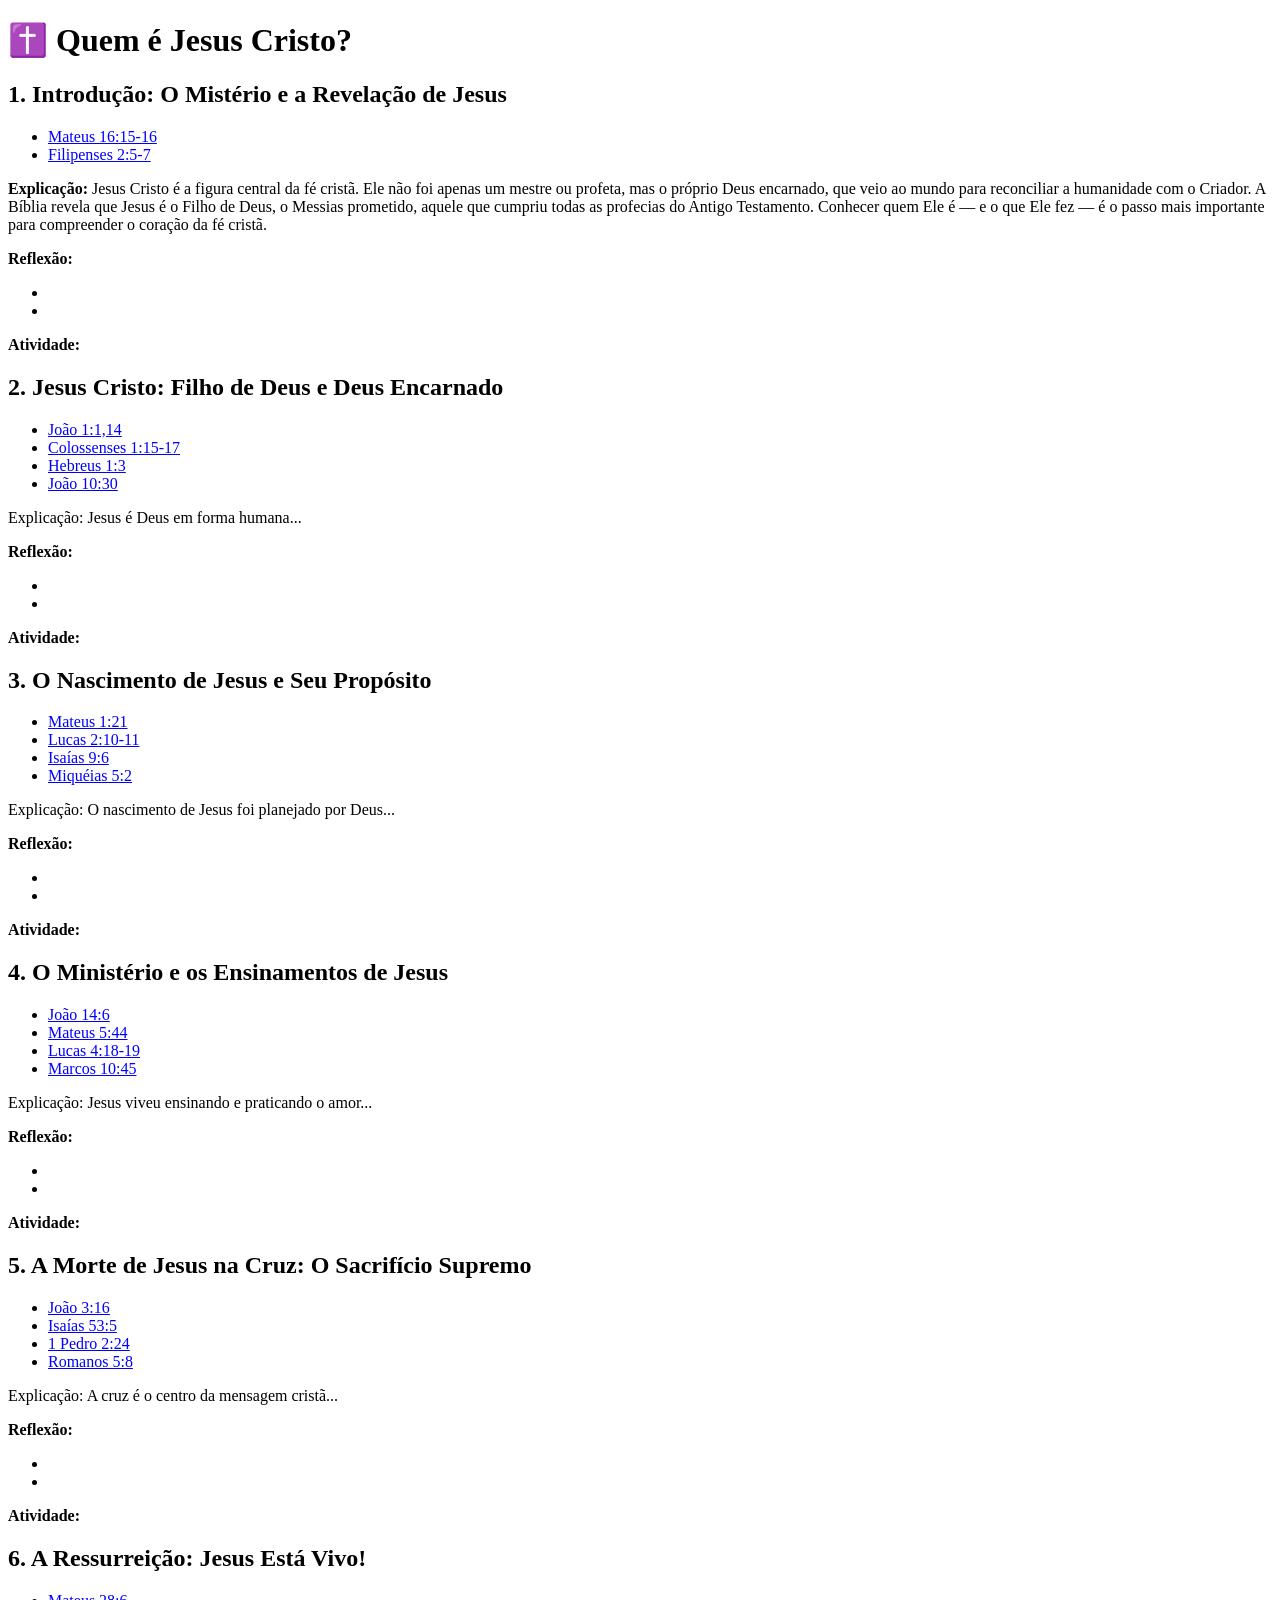
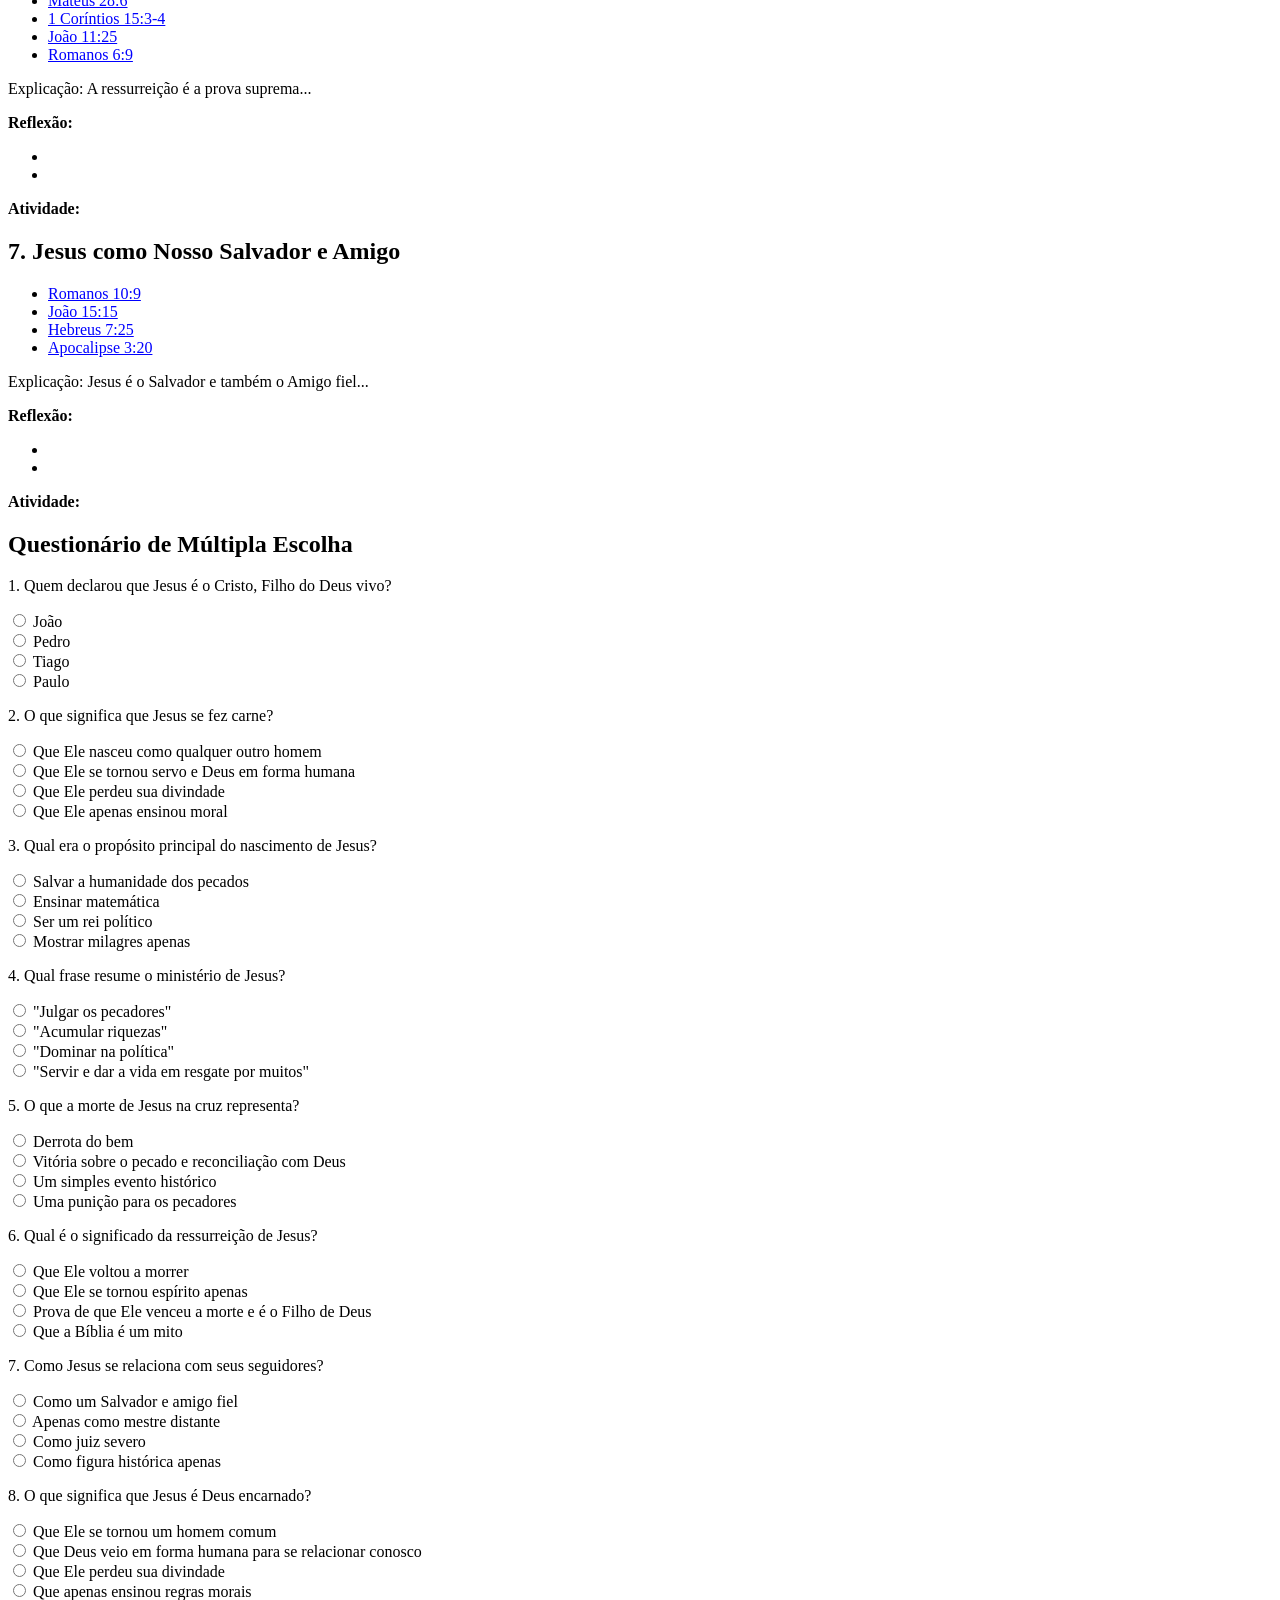
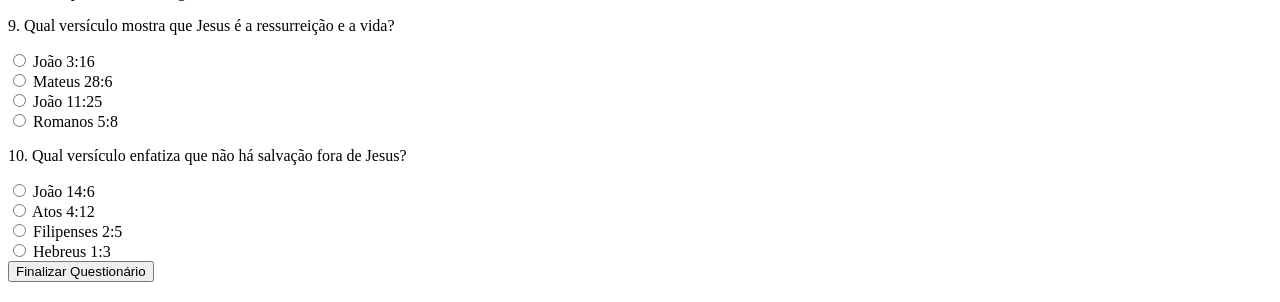
<file: pages/topic1_introducao/2_Quem_e_Jesus_Cristo.html>
<!DOCTYPE html>
<html lang="pt-BR">
<head>
  <meta charset="UTF-8">
  <meta name="viewport" content="width=device-width, initial-scale=1.0">
  <title>Quem é Jesus Cristo?</title>
</head>
<body>

<h1>✝️ Quem é Jesus Cristo?</h1>

<!-- SEÇÃO 1 -->
<section>
  <h2>1. Introdução: O Mistério e a Revelação de Jesus</h2>
  <ul>
    <li><span class="verse" data-text="E vós, quem dizeis que eu sou? Respondeu Simão Pedro: Tu és o Cristo, o Filho do Deus vivo.">Mateus 16:15-16</span></li>
    <li><span class="verse" data-text="Cristo Jesus, que, sendo em forma de Deus, não considerou ser igual a Deus algo a que devesse apegar-se; mas esvaziou-se a si mesmo, vindo a ser servo, tornando-se semelhante aos homens.">Filipenses 2:5-7</span></li>
  </ul>
  <p><strong>Explicação:</strong> Jesus Cristo é a figura central da fé cristã. Ele não foi apenas um mestre ou profeta, mas o próprio Deus encarnado, que veio ao mundo para reconciliar a humanidade com o Criador.
A Bíblia revela que Jesus é o Filho de Deus, o Messias prometido, aquele que cumpriu todas as profecias do Antigo Testamento.
Conhecer quem Ele é — e o que Ele fez — é o passo mais importante para compreender o coração da fé cristã.</p>

<p><strong>Reflexão:</strong></p>
    <ul>
      <li></li>
      <li></li>
    </ul>

    <p><strong>Atividade:</strong> </p>
  </section>

<!-- SEÇÃO 2 -->
<section>
  <h2>2. Jesus Cristo: Filho de Deus e Deus Encarnado</h2>
  <ul>
    <li><span class="verse" data-text="No princípio era o Verbo... e o Verbo se fez carne e habitou entre nós.">João 1:1,14</span></li>
    <li><span class="verse" data-text="Ele é a imagem do Deus invisível, o primogênito de toda a criação.">Colossenses 1:15-17</span></li>
    <li><span class="verse" data-text="O Filho é o resplendor da glória de Deus e a expressão exata do seu ser.">Hebreus 1:3</span></li>
    <li><span class="verse" data-text="Eu e o Pai somos um.">João 10:30</span></li>
  </ul>
  <p>Explicação: Jesus é Deus em forma humana...</p>
  <p><strong>Reflexão:</strong></p>
    <ul>
      <li></li>
      <li></li>
    </ul>

    <p><strong>Atividade:</strong> </p>
</section>

<!-- SEÇÃO 3 -->
<section>
  <h2>3. O Nascimento de Jesus e Seu Propósito</h2>
  <ul>
    <li><span class="verse" data-text="Ele salvará o seu povo dos pecados deles.">Mateus 1:21</span></li>
    <li><span class="verse" data-text="Vos nasceu hoje, na cidade de Davi, o Salvador, que é Cristo, o Senhor.">Lucas 2:10-11</span></li>
    <li><span class="verse" data-text="Porque um menino nos nasceu, um filho se nos deu; e o principado está sobre os seus ombros.">Isaías 9:6</span></li>
    <li><span class="verse" data-text="De Belém Efrata sairá aquele que há de reinar em Israel.">Miquéias 5:2</span></li>
  </ul>
  <p>Explicação: O nascimento de Jesus foi planejado por Deus...</p>
  <p><strong>Reflexão:</strong></p>
    <ul>
      <li></li>
      <li></li>
    </ul>

    <p><strong>Atividade:</strong> </p>
</section>

<!-- SEÇÃO 4 -->
<section>
  <h2>4. O Ministério e os Ensinamentos de Jesus</h2>
  <ul>
    <li><span class="verse" data-text="Eu sou o caminho, e a verdade, e a vida.">João 14:6</span></li>
    <li><span class="verse" data-text="Amai os vossos inimigos e orai pelos que vos perseguem.">Mateus 5:44</span></li>
    <li><span class="verse" data-text="O Espírito do Senhor está sobre mim, porque me ungiu para anunciar boas-novas aos pobres.">Lucas 4:18-19</span></li>
    <li><span class="verse" data-text="O Filho do Homem não veio para ser servido, mas para servir e dar a sua vida em resgate por muitos.">Marcos 10:45</span></li>
  </ul>
  <p>Explicação: Jesus viveu ensinando e praticando o amor...</p>
  <p><strong>Reflexão:</strong></p>
    <ul>
      <li></li>
      <li></li>
    </ul>

    <p><strong>Atividade:</strong> </p>
</section>

<!-- SEÇÃO 5 -->
<section>
  <h2>5. A Morte de Jesus na Cruz: O Sacrifício Supremo</h2>
  <ul>
    <li><span class="verse" data-text="Porque Deus amou o mundo de tal maneira que deu o seu Filho unigênito...">João 3:16</span></li>
    <li><span class="verse" data-text="Ele foi ferido por causa das nossas transgressões.">Isaías 53:5</span></li>
    <li><span class="verse" data-text="Ele mesmo levou em seu corpo os nossos pecados sobre o madeiro.">1 Pedro 2:24</span></li>
    <li><span class="verse" data-text="Cristo morreu por nós, sendo nós ainda pecadores.">Romanos 5:8</span></li>
  </ul>
  <p>Explicação: A cruz é o centro da mensagem cristã...</p>
  <p><strong>Reflexão:</strong></p>
    <ul>
      <li></li>
      <li></li>
    </ul>

    <p><strong>Atividade:</strong> </p>
</section>

<!-- SEÇÃO 6 -->
<section>
  <h2>6. A Ressurreição: Jesus Está Vivo!</h2>
  <ul>
    <li><span class="verse" data-text="Ele não está aqui, porque já ressuscitou.">Mateus 28:6</span></li>
    <li><span class="verse" data-text="Cristo morreu pelos nossos pecados... e ressuscitou ao terceiro dia.">1 Coríntios 15:3-4</span></li>
    <li><span class="verse" data-text="Eu sou a ressurreição e a vida.">João 11:25</span></li>
    <li><span class="verse" data-text="Sabemos que, havendo Cristo ressuscitado dentre os mortos, já não morre.">Romanos 6:9</span></li>
  </ul>
  <p>Explicação: A ressurreição é a prova suprema...</p>
  <p><strong>Reflexão:</strong></p>
    <ul>
      <li></li>
      <li></li>
    </ul>

    <p><strong>Atividade:</strong> </p>
</section>

<!-- SEÇÃO 7 -->
<section>
  <h2>7. Jesus como Nosso Salvador e Amigo</h2>
  <ul>
    <li><span class="verse" data-text="Se com a tua boca confessares ao Senhor Jesus... serás salvo.">Romanos 10:9</span></li>
    <li><span class="verse" data-text="Já não vos chamo servos... mas amigos.">João 15:15</span></li>
    <li><span class="verse" data-text="Ele pode salvar totalmente os que por ele se chegam a Deus.">Hebreus 7:25</span></li>
    <li><span class="verse" data-text="Eis que estou à porta e bato; se alguém ouvir a minha voz... entrarei e cearei com ele.">Apocalipse 3:20</span></li>
  </ul>
  <p>Explicação: Jesus é o Salvador e também o Amigo fiel...</p>
  <p><strong>Reflexão:</strong></p>
    <ul>
      <li></li>
      <li></li>
    </ul>

    <p><strong>Atividade:</strong> </p>
</section>

<!-- QUESTIONÁRIO -->
<section>
  <h2>Questionário de Múltipla Escolha</h2>
  <form id="quizForm">

    <div class="question">
      <p>1. Quem declarou que Jesus é o Cristo, Filho do Deus vivo?</p>
      <label><input type="radio" name="q1" value="A"> João</label><br>
      <label><input type="radio" name="q1" value="B"> Pedro</label><br>
      <label><input type="radio" name="q1" value="C"> Tiago</label><br>
      <label><input type="radio" name="q1" value="D"> Paulo</label>
    </div>

    <div class="question">
      <p>2. O que significa que Jesus se fez carne?</p>
      <label><input type="radio" name="q2" value="A"> Que Ele nasceu como qualquer outro homem</label><br>
      <label><input type="radio" name="q2" value="B"> Que Ele se tornou servo e Deus em forma humana</label><br>
      <label><input type="radio" name="q2" value="C"> Que Ele perdeu sua divindade</label><br>
      <label><input type="radio" name="q2" value="D"> Que Ele apenas ensinou moral</label>
    </div>

    <div class="question">
      <p>3. Qual era o propósito principal do nascimento de Jesus?</p>
      <label><input type="radio" name="q3" value="A"> Salvar a humanidade dos pecados</label><br>
      <label><input type="radio" name="q3" value="B"> Ensinar matemática</label><br>
      <label><input type="radio" name="q3" value="C"> Ser um rei político</label><br>
      <label><input type="radio" name="q3" value="D"> Mostrar milagres apenas</label>
    </div>

    <div class="question">
      <p>4. Qual frase resume o ministério de Jesus?</p>
      <label><input type="radio" name="q4" value="A"> "Julgar os pecadores"</label><br>
      <label><input type="radio" name="q4" value="B"> "Acumular riquezas"</label><br>
      <label><input type="radio" name="q4" value="C"> "Dominar na política"</label><br>
      <label><input type="radio" name="q4" value="D"> "Servir e dar a vida em resgate por muitos"</label>
    </div>

    <div class="question">
      <p>5. O que a morte de Jesus na cruz representa?</p>
      <label><input type="radio" name="q5" value="A"> Derrota do bem</label><br>
      <label><input type="radio" name="q5" value="B"> Vitória sobre o pecado e reconciliação com Deus</label><br>
      <label><input type="radio" name="q5" value="C"> Um simples evento histórico</label><br>
      <label><input type="radio" name="q5" value="D"> Uma punição para os pecadores</label>
    </div>

    <div class="question">
      <p>6. Qual é o significado da ressurreição de Jesus?</p>
      <label><input type="radio" name="q6" value="A"> Que Ele voltou a morrer</label><br>
      <label><input type="radio" name="q6" value="B"> Que Ele se tornou espírito apenas</label><br>
      <label><input type="radio" name="q6" value="C"> Prova de que Ele venceu a morte e é o Filho de Deus</label><br>
      <label><input type="radio" name="q6" value="D"> Que a Bíblia é um mito</label>
    </div>

    <div class="question">
      <p>7. Como Jesus se relaciona com seus seguidores?</p>
      <label><input type="radio" name="q7" value="A"> Como um Salvador e amigo fiel</label><br>
      <label><input type="radio" name="q7" value="B"> Apenas como mestre distante</label><br>
      <label><input type="radio" name="q7" value="C"> Como juiz severo</label><br>
      <label><input type="radio" name="q7" value="D"> Como figura histórica apenas</label>
    </div>

    <div class="question">
      <p>8. O que significa que Jesus é Deus encarnado?</p>
      <label><input type="radio" name="q8" value="A"> Que Ele se tornou um homem comum</label><br>
      <label><input type="radio" name="q8" value="B"> Que Deus veio em forma humana para se relacionar conosco</label><br>
      <label><input type="radio" name="q8" value="C"> Que Ele perdeu sua divindade</label><br>
      <label><input type="radio" name="q8" value="D"> Que apenas ensinou regras morais</label>
    </div>

    <div class="question">
      <p>9. Qual versículo mostra que Jesus é a ressurreição e a vida?</p>
      <label><input type="radio" name="q9" value="A"> João 3:16</label><br>
      <label><input type="radio" name="q9" value="B"> Mateus 28:6</label><br>
      <label><input type="radio" name="q9" value="C"> João 11:25</label><br>
      <label><input type="radio" name="q9" value="D"> Romanos 5:8</label>
    </div>

    <div class="question">
      <p>10. Qual versículo enfatiza que não há salvação fora de Jesus?</p>
      <label><input type="radio" name="q10" value="A"> João 14:6</label><br>
      <label><input type="radio" name="q10" value="B"> Atos 4:12</label><br>
      <label><input type="radio" name="q10" value="C"> Filipenses 2:5</label><br>
      <label><input type="radio" name="q10" value="D"> Hebreus 1:3</label>
    </div>

    <button type="button" id="submitQuiz">Finalizar Questionário</button>
  </form>
  <div id="quizResult" style="margin-top:20px;"></div>
</section>

<script src="2_Quem_e_Jesus_Cristo.js"></script>

</body>
</html>
</file>
